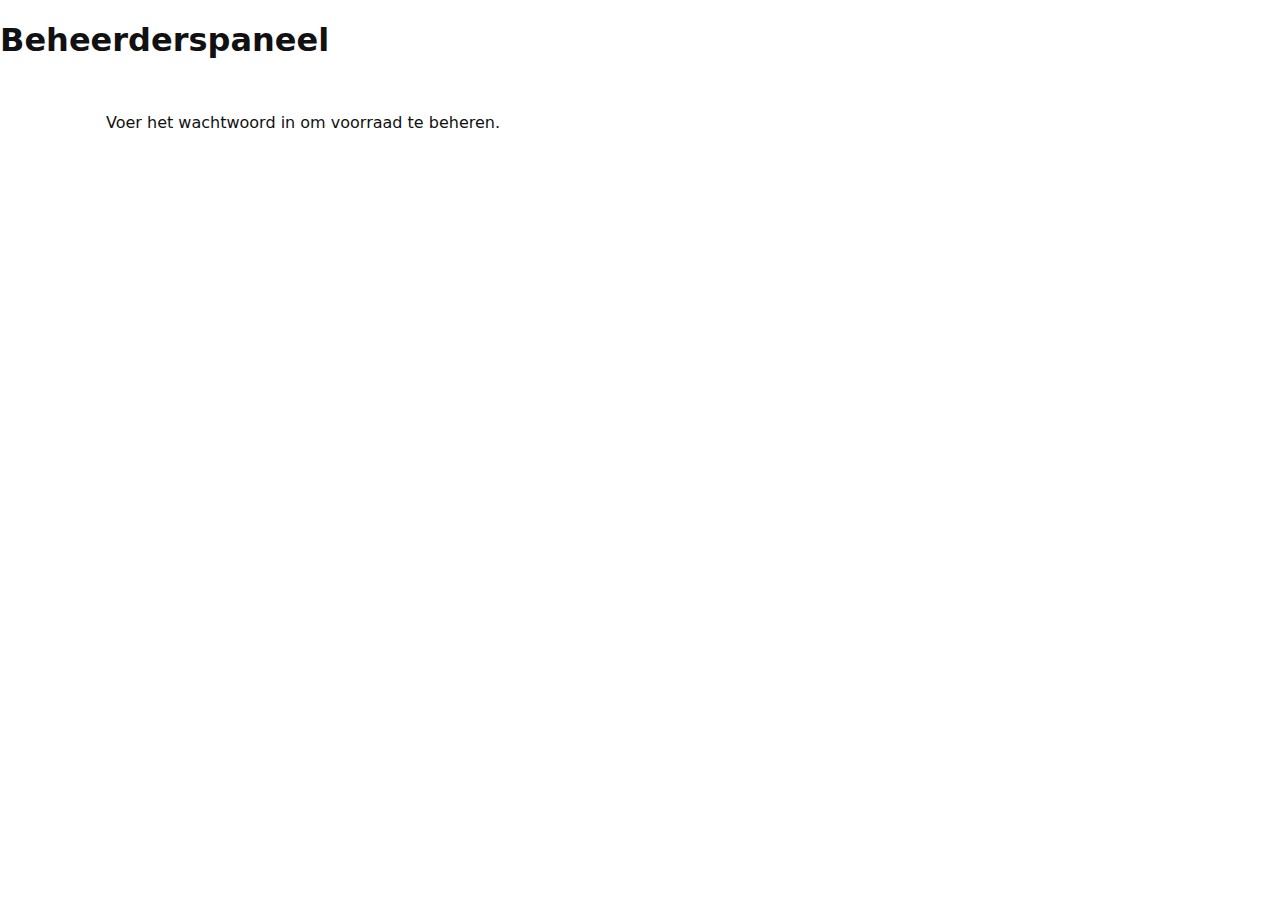
<file: admin.html>
<!DOCTYPE html>
<html lang="nl">
<head>
  <meta charset="utf-8">
  <meta name="viewport" content="width=device-width, initial-scale=1">
  <title>PPE Magazijn – Admin</title>
  <link rel="stylesheet" href="styles.css">
</head>
<body>
  <header><h1>Beheerderspaneel</h1></header>
  <main>
    <p>Voer het wachtwoord in om voorraad te beheren.</p>
  </main>
</body>
</html>
</file>
<file: styles.css>
:root{
  --orange:#FF7A00;
  --bg:#ffffff;
  --text:#111;
  --muted:#666;
  --card:#fafafa;
  --border:#e8e8e8;
}
*{box-sizing:border-box}
body{margin:0;font-family:ui-sans-serif,system-ui,-apple-system,Segoe UI,Roboto,Ubuntu,Arial,Helvetica,sans-serif;background:var(--bg);color:var(--text)}
.site-header{position:sticky;top:0;background:#fff;border-bottom:1px solid var(--border);padding:10px 16px;z-index:10}
.site-header .brand{display:flex;align-items:center;gap:12px}
.site-header img{height:36px}
.site-header nav{margin-top:8px;display:flex;gap:8px}
.tab-btn{border:1px solid var(--border);background:#fff;color:var(--text);padding:8px 12px;border-radius:10px;cursor:pointer}
.tab-btn.active,.btn.primary{background:var(--orange);color:#fff;border-color:var(--orange)}
main{max-width:1100px;margin:0 auto;padding:16px}
.hero{background:var(--card);border:1px solid var(--border);padding:16px;border-radius:14px;margin-bottom:16px}
.grid{display:grid;grid-template-columns:repeat(auto-fit,minmax(240px,1fr));gap:14px}
.card{border:1px solid var(--border);background:#fff;border-radius:14px;display:flex;flex-direction:column}
.card img{width:100%;height:180px;object-fit:cover;border-top-left-radius:14px;border-top-right-radius:14px}
.card .content{padding:12px;display:flex;flex-direction:column;gap:8px}
.badge{background:#ffe8d6;color:#7a3f00;border:1px solid #ffd1a6;padding:2px 8px;border-radius:999px;font-size:12px;width:max-content}
.size-select{width:100%;padding:8px;border:1px solid var(--border);border-radius:10px}
.card .actions{display:flex;justify-content:space-between;gap:8px;margin-top:auto}
.btn{border:1px solid var(--border);background:#fff;padding:10px 12px;border-radius:10px;cursor:pointer}
.btn.ghost{background:#fff}
.btn:disabled{opacity:.5;cursor:not-allowed}
.cart-list{display:flex;flex-direction:column;gap:10px;margin-bottom:16px}
.cart-item{display:flex;gap:12px;border:1px solid var(--border);border-radius:12px;padding:10px;background:#fff;align-items:center}
.cart-item img{width:84px;height:84px;object-fit:cover;border-radius:10px}
.order-form{border:1px solid var(--border);background:#fff;padding:12px;border-radius:14px}
.order-form .row{display:flex;gap:12px}
.order-form label{display:flex;flex-direction:column;gap:6px;flex:1}
.order-form input,.order-form textarea{padding:10px;border-radius:10px;border:1px solid var(--border)}
.order-form .actions{display:flex;justify-content:space-between;margin-top:10px}
.hint{color:var(--muted);font-size:12px;margin-top:6px}
.site-footer{border-top:1px solid var(--border);padding:16px;text-align:center;color:var(--muted)}
.hidden{display:none}
.tiny{font-size:12px;color:var(--muted)}
.admin-locker{border:1px dashed var(--border);padding:12px;border-radius:12px;max-width:520px;background:#fff}
.admin-area .admin-actions{display:flex;gap:8px;margin-bottom:10px}
.table{width:100%;border-collapse:collapse;background:#fff;border:1px solid var(--border);border-radius:12px;overflow:hidden}
.table th,.table td{border-bottom:1px solid var(--border);padding:8px;text-align:left}
.table th{background:var(--card)}
.qty-input{width:80px;padding:6px;border:1px solid var(--border);border-radius:8px}
.notice{background:#f0f9ff;border:1px solid #bee3f8;padding:10px;border-radius:10px;margin-bottom:10px}
.tab{display:none}
.tab.active{display:block}
</file>
